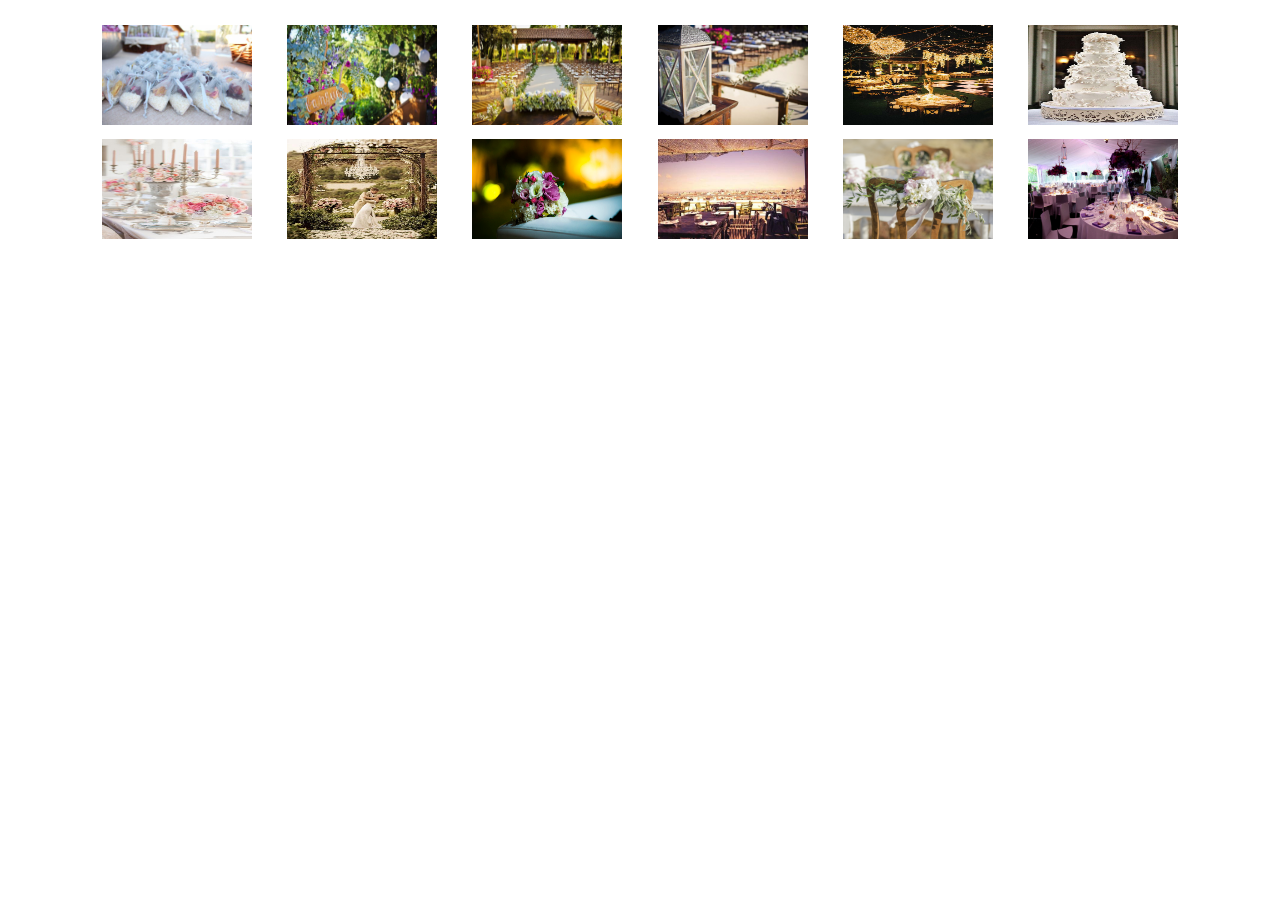
<file: html/galeria.html>
<!DOCTYPE html>
<html>
<head>
	<meta charset="utf-8">
	<link rel="stylesheet" type="text/css" href="../css/galeria.css">
	<title></title>
</head>
<body>
<ul class="galeria">
	<li><a href="#img1"><img src="../imagenes_index/arroz.jpg"></a></li>
	<li><a href="#img2"><img src="../imagenes_index/banquete.jpg"></a></li>
	<li><a href="#img3"><img src="../imagenes_index/flores.jpg"></a></li>
	<li><a href="#img4"><img src="../imagenes_index/luz.jpg"></a></li>
	<li><a href="#img5"><img src="../imagenes_index/ajedrez.jpg"></a></li>
	<li><a href="#img6"><img src="../imagenes_index/pastel.jpg"></a></li>
	<li><a href="#img7"><img src="../imagenes_index/velas.jpg"></a></li>
	<li><a href="#img8"><img src="../imagenes_index/casamiento.jpg"></a></li>
	<li><a href="#img9"><img src="../imagenes_index/rosa.jpg"></a></li>
	<li><a href="#img10"><img src="../imagenes_index/vistas.jpg"></a></li>
	<li><a href="#img11"><img src="../imagenes_index/silla.png"></a></li>
	<li><a href="#img12"><img src="../imagenes_index/marado.jpg"></a></li>
	
</ul>
<div class="modal" id="img1">
	<h3>Paisaje 1</h3>
	<div class="imagen">
		<a href="#img12">&#60</a>
		<a href="#img3"><img src="../imagenes_index/arroz.jpg"></a>
		<a href="#img2">></a>
	</div>
	<a class="cerrar" href="">X</a>
</div>
<div class="modal" id="img2">
	<h3>Paisaje 1</h3>
	<div class="imagen">
		<a href="#img1">&#60</a>
		<a href="#img4"><img src="../imagenes_index/banquete.jpg"></a>
		<a href="#img3">></a>
	</div>
	<a class="cerrar" href="">X</a>
</div>
<div class="modal" id="img3">
	<h3>Paisaje 1</h3>
	<div class="imagen">
		<a href="#img2">&#60</a>
		<a href="#img1"><img src="../imagenes_index/flores.jpg"></a>
		<a href="#img4">></a>
	</div>
	<a class="cerrar" href="">X</a>
</div>
<div class="modal" id="img4">
	<h3>Paisaje 1</h3>
	<div class="imagen">
		<a href="#img3">&#60</a>
		<a href="#img2"><img src="../imagenes_index/luz.jpg"></a>
		<a href="#img1">></a>
	</div>
	<a class="cerrar" href="">X</a>

</div>
<div class="modal" id="img5">
	<h3>Paisaje 1</h3>
	<div class="imagen">
		<a href="#img4">&#60</a>
		<a href="#img2"><img src="../imagenes_index/ajedrez.jpg"></a>
		<a href="#img6">></a>
	</div>
	<a class="cerrar" href="">X</a>
	
</div>
<div class="modal" id="img6">
	<h3>Paisaje 1</h3>
	<div class="imagen">
		<a href="#img5">&#60</a>
		<a href="#img4"><img src="../imagenes_index/pastel.jpg"></a>
		<a href="#img7">></a>
	</div>
	<a class="cerrar" href="">X</a>
	
</div>
<div class="modal" id="img7">
	<h3>Paisaje 1</h3>
	<div class="imagen">
		<a href="#img6">&#60</a>
		<a href="#img5"><img src="../imagenes_index/velas.jpg"></a>
		<a href="#img8">></a>
	</div>
	<a class="cerrar" href="">X</a>
	
</div>
<div class="modal" id="img8">
	<h3>Paisaje 1</h3>
	<div class="imagen">
		<a href="#img7">&#60</a>
		<a href="#img6"><img src="../imagenes_index/casamiento.jpg"></a>
		<a href="#img9">></a>
	</div>
	<a class="cerrar" href="">X</a>
	
</div>
<div class="modal" id="img9">
	<h3>Paisaje 1</h3>
	<div class="imagen">
		<a href="#img8">&#60</a>
		<a href="#img7"><img src="../imagenes_index/rosa.jpg"></a>
		<a href="#img10">></a>
	</div>
	<a class="cerrar" href="">X</a>
	
</div>
<div class="modal" id="img10">
	<h3>Paisaje 1</h3>
	<div class="imagen">
		<a href="#img9">&#60</a>
		<a href="#img8"><img src="../imagenes_index/vistas.jpg"></a>
		<a href="#img11">></a>
	</div>
	<a class="cerrar" href="">X</a>
	
</div>
<div class="modal" id="img11">
	<h3>Paisaje 1</h3>
	<div class="imagen">
		<a href="#img10">&#60</a>
		<a href="#img9"><img src="../imagenes_index/silla.png"></a>
		<a href="#img12">></a>
	</div>
	<a class="cerrar" href="">X</a>
	
</div>
<div class="modal" id="img12">
	<h3>Paisaje 1</h3>
	<div class="imagen">
		<a href="#img11">&#60</a>
		<a href="#img10"><img src="../imagenes_index/marado.jpg"></a>
		<a href="#img1">></a>
	</div>
	<a class="cerrar" href="">X</a>
	
</div>
</body>
</html>
</file>
<file: css/galeria.css>
body{background-color: white;margin:0; font-family: Allura}
.galeria{
	width: 90%;
	margin: auto;
	list-style: none;
	padding: 20px;
	box-sizing: border-box;
	display: flex;
	flex-wrap: wrap;
	justify-content: space-around;
}
.galeria li{
	margin: 5px;
}
.galeria img{
	width: 150px;
	height: 100px
}
.modal{
	display: none;
}
.modal:target{
	display: block;
	position: fixed;
	background: rgba(0,0,0,0.9);
	top:0;
	left: 0;
	width: 100%;
	height:100%;
}
.modal h3{
	color:white;
	font-size: 30px;
	text-align: center;
	margin: 15px 0

}
.imagen{
	width: 100%;
	height:50%;
	display: flex;
	justify-content: center;
	align-items: center;
}
.imagen a{
	color: white;
	font-size: 40px;
	text-decoration: none;
	margin: 0 10px;
}
.imagen a:nth-child(2){
	margin: 0;
	height: 100%;
	flex-shrink: 2;
}
.imagen img{
	width: 500px;
	height: 100%;
	max-width: 100%;
	border:7px solid black;
	box-sizing: border-box;
}
.cerrar{
	display: block;
	background-color: #fff;
	width: 25px;
	height: 25px;
	margin:10px auto;
	text-align: center;
	text-decoration: none;
	font-size: 25px;
	color: black;
	padding: 5px;
	border-radius: 50%;
	line-height: 25%;
}
</file>
